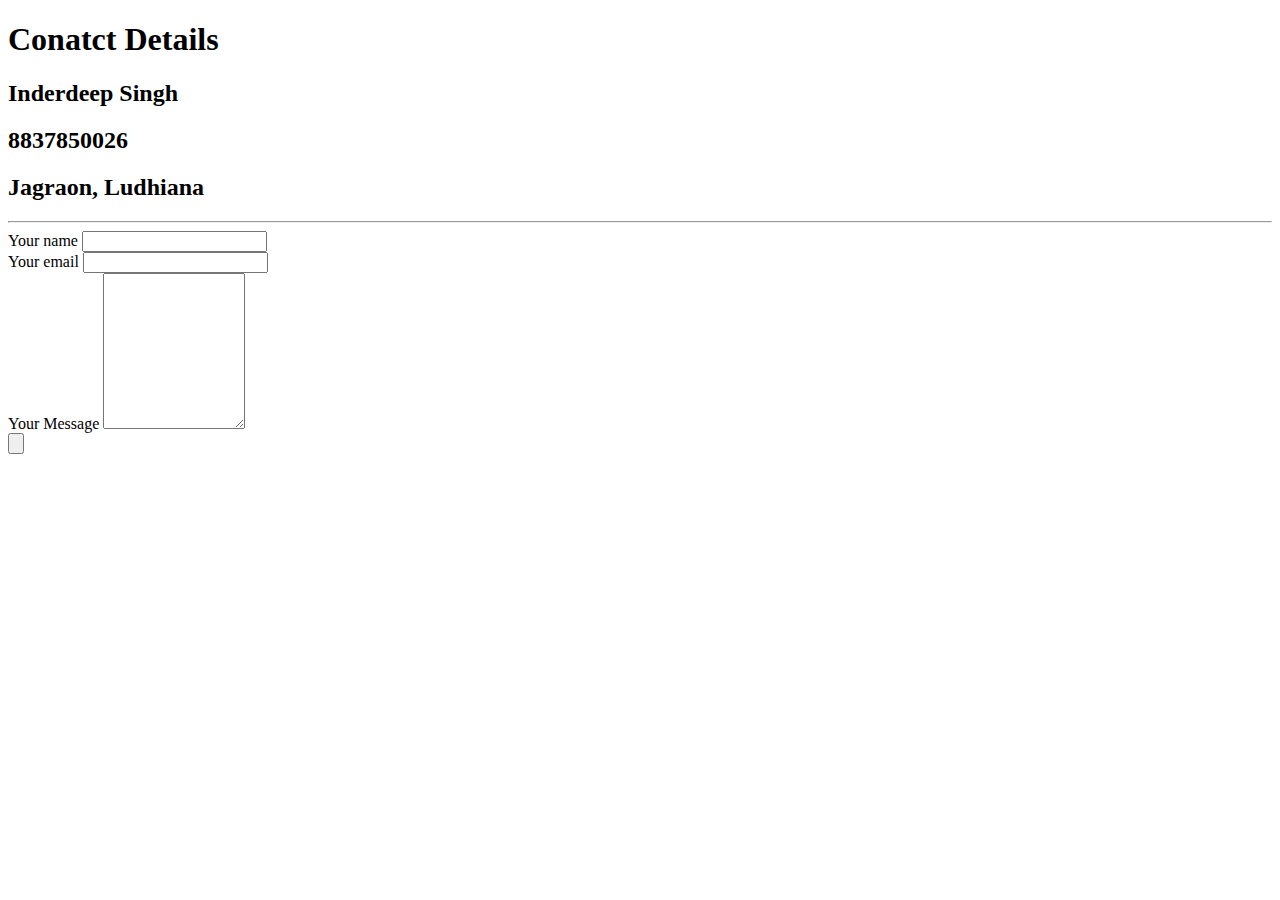
<file: contact.html>
<!DOCTYPE html>
<html lang="en" dir="ltr">
  <head>
    <meta charset="utf-8">
    <title>Contact Me</title>
  </head>
  <body>
    <h1>Conatct Details</h1>
    <h2>Inderdeep Singh</h2>
    <h2>8837850026</h2>
    <h2>Jagraon, Ludhiana</h2>
    <hr>
    <form action="mailto:inderdeep480@gmail.com?subject=feedback" method="post" enctype="text/plain">
      <label > Your name </label>
      <input type="text" name="yourName:" value=""><br>
      <label>Your email </label>
      <input type="email" name="yourEmail:" value=""><br>
      <label>Your Message</label>
      <textarea name="yourMessage:" rows="10" cols="15"></textarea><br>
      <input type="submit" name="" value="">
    </form>
  </body>
</html>
</file>
